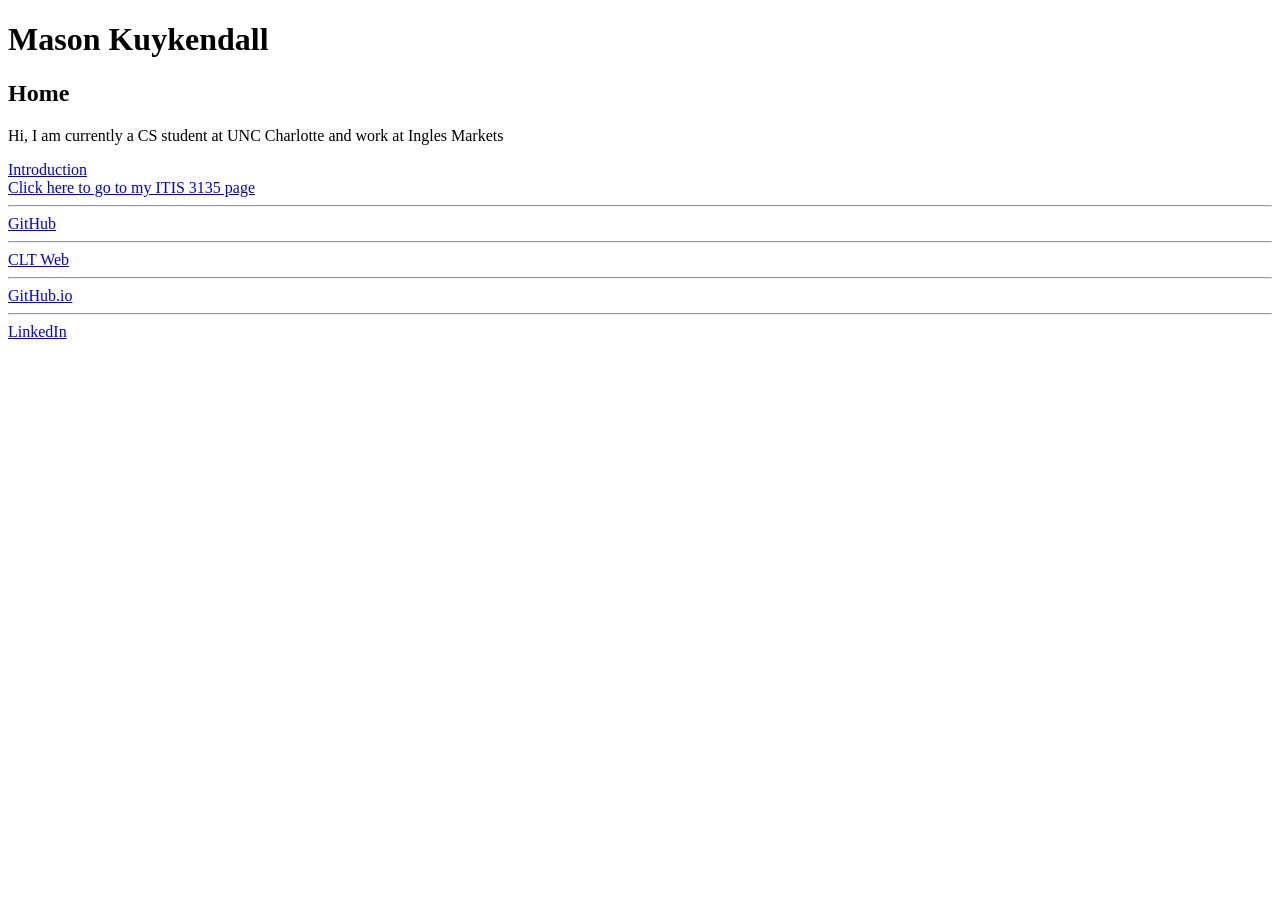
<file: index.html>
<!DOCTYPE html>
<html lang="en">
    <head>
        <meta charset="UTF-8">
        <meta name="viewport" content="width=device-width, initial-scale=1.0">
        <meta http-equiv="X-UA-Compatible" content="ie=edge">
        <meta name="description" content="Hi, I am currently a CS student at UNC Charlotte and work at Ingles Markets">
        <title>Mason Kuykendall | Home</title>
        <script src="https://lint.page/kit/4d0fe3.js" crossorigin="anonymous"></script>
    </head>
    <body>
        <header>
            <h1>Mason Kuykendall</h1>
        </header>
        <main>
            <h2>Home</h2>
            <p>Hi, I am currently a CS student at UNC Charlotte and work at Ingles Markets</p>
            <nav>
                <a href="introduction.html">Introduction</a>
            </nav>
        </main>
        <footer>
            <a href="itis3135/">Click here to go to my ITIS 3135 page</a><hr>
            <a href="https://github.com/TheBotManMason">GitHub</a><hr>
            <a href="https://webpages.charlotte.edu/mkuyken2">CLT Web</a><hr>
            <a href="https://TheBotManMason.github.io">GitHub.io</a><hr>
            <a href="https://www.linkedin.com/in/mason-kuykendall-8690ba330/">LinkedIn</a>
        </footer>
        
</html>
</file>
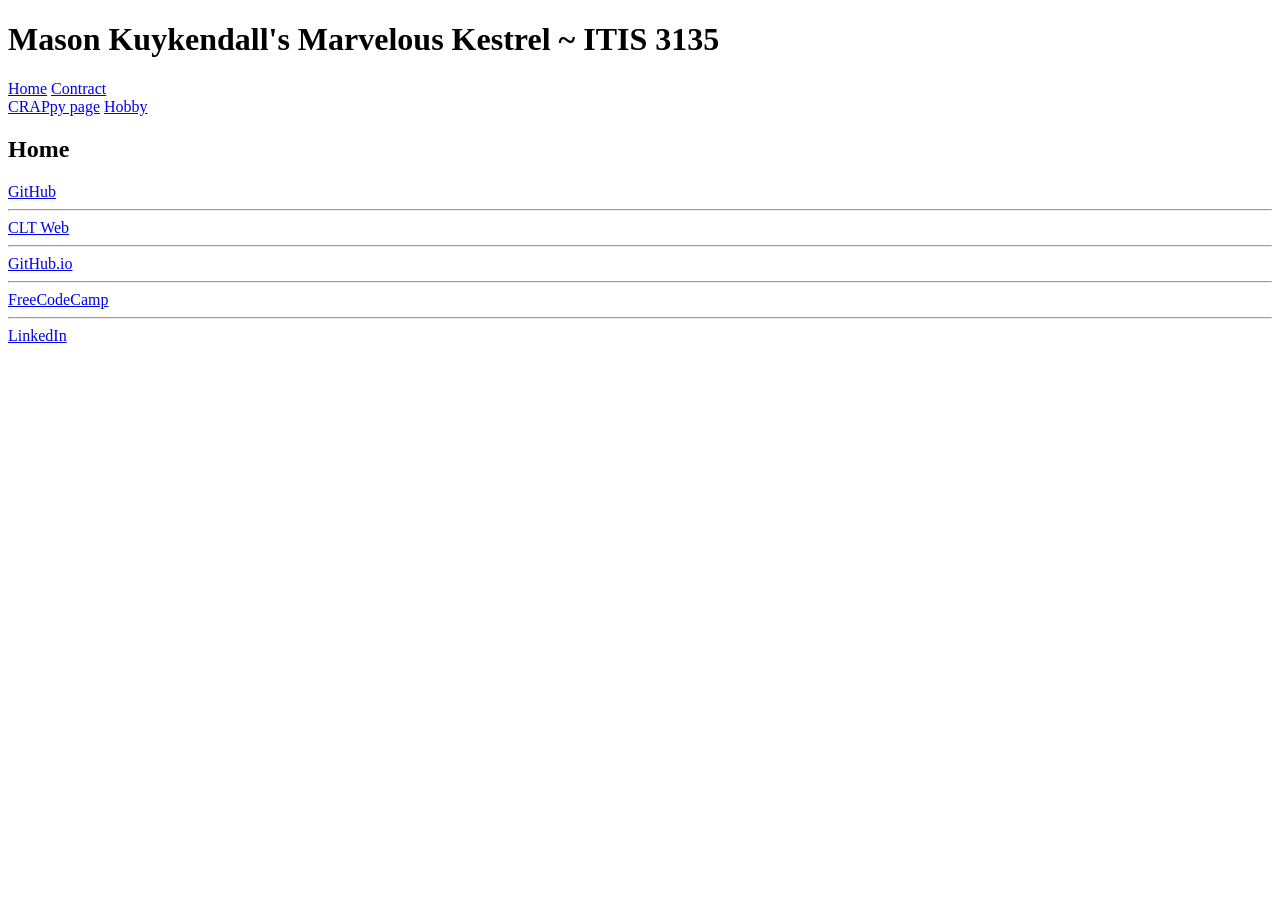
<file: itis3135/index.html>
<!doctype html>
<html lang="en">
    <head>
        <meta charset="utf-8">
        <meta name="viewport" content="width=device-width, initial-scale=1">
        <title>Mason Kuykendall's Marvelous Kestrel ~ ITIS 3135 | Home</title>
        <meta name="description" content="">
        <!--<link rel="stylesheet" href="styles.css">-->
        <script src="https://lint.page/kit/4d0fe3.js" crossorigin="anonymous"></script>
    </head>
    <body>
        <header>
            <h1>Mason Kuykendall's Marvelous Kestrel ~ ITIS 3135</h1>
            <nav id="normal-nav">
                <a href="index.html">Home</a>
                <a href="contract.html">Contract</a>
                
            </nav>
            <nav id="abnormal-nav">
                <a href="stuff/CORn   =-=-=-][;'.htm">CRAPpy page</a>
                <a href="hobby/index.html#home">Hobby</a>
            </nav>
        </header>
        <main>
            <h2>Home</h2>
        </main>
        <footer>
            <a href="https://github.com/TheBotManMason">GitHub</a><hr>
            <a href="https://webpages.charlotte.edu/mkuyken2">CLT Web</a><hr>
            <a href="https://TheBotManMason.github.io">GitHub.io</a><hr>
            <a href="https://www.freecodecamp.org/masonkuykendall">FreeCodeCamp</a><hr>
            <a href="https://www.linkedin.com/in/mason-kuykendall-8690ba330/">LinkedIn</a>
        </footer>
    </body>
</html>
</file>
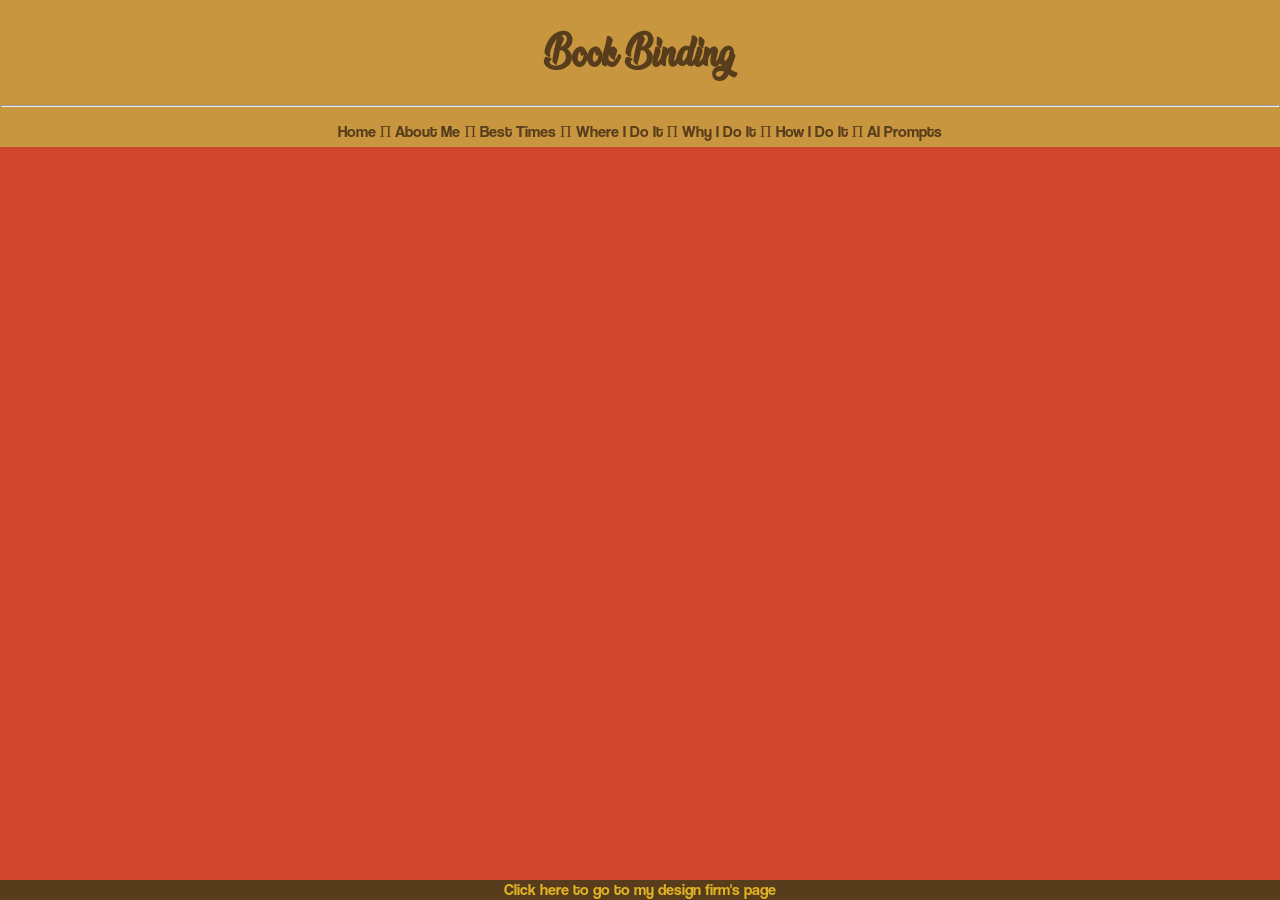
<file: itis3135/hobby/index.html>
<!doctype html>
<html lang="en">
    <head>
        <meta charset="utf-8">
        <meta name="viewport" content="width=device-width, initial-scale=1">
        <title>Hobbies</title>
        <meta name="description" content="">
        <link rel="icon" href="images/favicon.ico">
        <!--<link rel="stylesheet" href="styles.css">-->
    <style>
        :root{
            --header-background-color: #C8963E;
            --header-text-color: #E3C567;
            --header-text-link-unvisited-color: #e1b224;
            --header-text-link-visited-color: #b7911f;
            --main-background-color: #D1462F;
            --main-text-color: #D9AE61;
            --footer-background-color: #573D1C;
            --footer-text-color: #E3C567;
            --header-link-visitedcolor: #865719;
            --header-link-color: #6c4615;
        }

        @font-face {
            font-family: "Sacrifice";
            src: url(fonts/SacrificeDemo-8Ox1B.ttf) format("truetype");
        }

        @font-face {
            font-family: "NatureBeauty";
            src: url(fonts/NatureBeautyPersonalUse-9Y2DK.ttf) format("truetype");
        }

        @font-face {
            font-family: "Coolvetica";
            src: url(fonts/Coolvetica\ Rg.otf) format("opentype");
        }

        header{
            background-color: var(--header-background-color);
            color: var(--footer-background-color);
            text-align: center;
            padding: 1px;
            margin: -8px -8px -8px -8px;
            font-family: 'NatureBeauty', cursive;
        }

        body{
            background-color: var(--main-background-color);
            color: var(--main-text-color);
            font-family: 'Coolvetica', sans-serif;
            display: flex;
            flex-direction: column;
        }

        main{
            flex: 1;
            padding: 20px;
        }

        footer{
            background-color: var(--footer-background-color);
            color: var(--footer-text-color);
            text-align: center;
            position: fixed;
            bottom: 0;
            left: 0;
            width: 100%;
            font-family: 'Sacrifice', cursive;
        }

        a:visited {
            color: var(--header-text-link-visited-color);
        }

        a:link {
            color: var(--header-text-link-unvisited-color);
        }

        a {
            font-family: 'Coolvetica', sans-serif;
            text-decoration: none;
        }

        header a:visited {
            color: var(--header-link-color);
        }
        header a:link {
            color: var(--header-link-visited-color);
        }
        
        .section{
            display: none;
        }

        .section:target{
            display: block;
        }

        #time-splainer{
            width: 20em;
        }
        


    </style>
    
    </head>
    <body>
        <header>
            <h1>Book Binding</h1><hr>
            <nav>
                <a href="#home">Home</a> Π
                <a href="#about_me">About Me</a> Π
                <a href="#best_times">Best Times</a> Π
                <a href="#where_i_do_it">Where I Do It</a> Π
                <a href="#why_i_do_it">Why I Do It</a> Π
                <a href="#how_i_do_it">How I Do It</a> Π
                <a href="#ai_prompts">AI Prompts</a>
            </nav>
        </header>
        <main>
            <section id="home" class="section">
                <h2>Home</h2>
                <p>Hello! Welcome to my book binding page.</p>
                <figure>
                    <img src="images/book.jpg" alt="book" width="500">
                    <figcaption>A custom leather bound book</figcaption>
                </figure>
                <p>I like to rebind books I own and bind fanfiction in to real, leatherbound books.</p>
            </section>
            <section id="about_me" class="section">
                <h2>About Me</h2>
                <p>My name is Mason Kuykendall, and I love to bind books. I find it very peaceful and cathartic.</p>
                <figure>
                    <img src="images/me.jpg" alt="Mason Kuykendall" width="500">
                    <figcaption><em>Mason Kuykendall ie. ME</em></figcaption>
                </figure>
                <p>I am currently a CS student at UNC Charlotte and work at Ingles Markets. In my off time I live to do creative hobbies such as book binding, leather working, and stone carving.</p>
            </section>
            <section id="best_times" class="section">
                <h2>Best Times</h2>
                <table>
                    <tr>
                        <th>Day</th>
                        <th>Time</th>
                    </tr>
                    <tr>
                        <td>Sunday</td>
                        <td>5:00 PM - 9:00 PM</td>
                    </tr>
                    <tr>
                        <td>Monday</td>
                        <td>5:00 PM - 9:00 PM</td>
                    </tr>
                    <tr>
                        <td>Tuesday</td>
                        <td>10:00 AM - 7:00 PM</td>
                    </tr>
                    <tr>
                        <td>Wednesday</td>
                        <td>5:00 PM - 9:00 PM</td>
                    </tr>
                    <tr>
                        <td>Thursday</td>
                        <td>5:00 PM - 9:00 PM</td>
                    </tr>
                    <tr>
                        <td>Friday</td>
                        <td>7:00 PM - 9:00 PM</td>
                    </tr>
                </table>
                <p id="time-splainer">I am usually free after work. On tuesday I am free all day and on saturday I am never free.</p>
            </section>
            <section id="where_i_do_it" class="section">
                <h2>Where I Do It</h2>
                <p>So where do I do my book binding hobby? Well, here in my garage of course!</p>
                <figure>
                    <img src="images/R.jpg" alt="Garage workshop" width="500">
                    <figcaption><em>My garage (flickr free use)</em></figcaption>
                </figure>
                <p>It is big enough to house all the tools I use and have my book press.</p>
            </section>
            <section id="why_i_do_it" class="section">
                <h2>Why I Do It</h2>
                <p>Why do I do book binding? I do it because I find it very relaxing and rewarding. I also like to have physical copies of my favorite fanfiction. I mean just look at this Percy Jackson rebinding from Jess Less:</p>
                <figure>
                    <img src="images/percy-jackson-book.png" alt="Percy Jackson Book Jess Less" width="500">
                    <figcaption><em>Percy Jackson book rebinding from Jess Less</em></figcaption>
                </figure>
                <p>Just seeing awesome rebindings like these just make me wait to come home from work and work on a book.</p>
            </section>
            <section id="how_i_do_it" class="section">
                <h2>How I Do It</h2>
                <figure>
                    <img src="images/book-press.png" alt="Book Press" width="500">
                    <figcaption><em>My book press (flickr free use)</em></figcaption>
                </figure>
                <figure>
                    <img src="images/stamps.jpg" alt="Leather Stamps" width="500">
                    <figcaption><em>My leather stamps</em></figcaption>
                </figure>
                <p>Some of the tools I use for book binding are my book press, which I use to hold the pages together while the glue dries, and my leather stamps, which I use to create decorative patterns on the book covers. I also use a needle, twine, and glue to create the spine of the book</p>
            </section>
            <section id="ai_prompts" class="section">
                <h2>AI Prompts</h2>
                <p>Prompt: "how to make sections in html on appear one at a time: how to make the sections section right (Bing -> Copilot)"</p>
                <p>It showed me in CSS how to detect wether a link has been clicked on and showed me how to make the sections appear one at a time.</p>
            </section>
        </main>
        <footer>
            <a href="../masonkuykendall-designs.com/index.html">Click here to go to my design firm's page</a>
            <script src="https://lint.page/kit/4d0fe3.js" crossorigin="anonymous"></script>
        </footer>
</html>
</file>
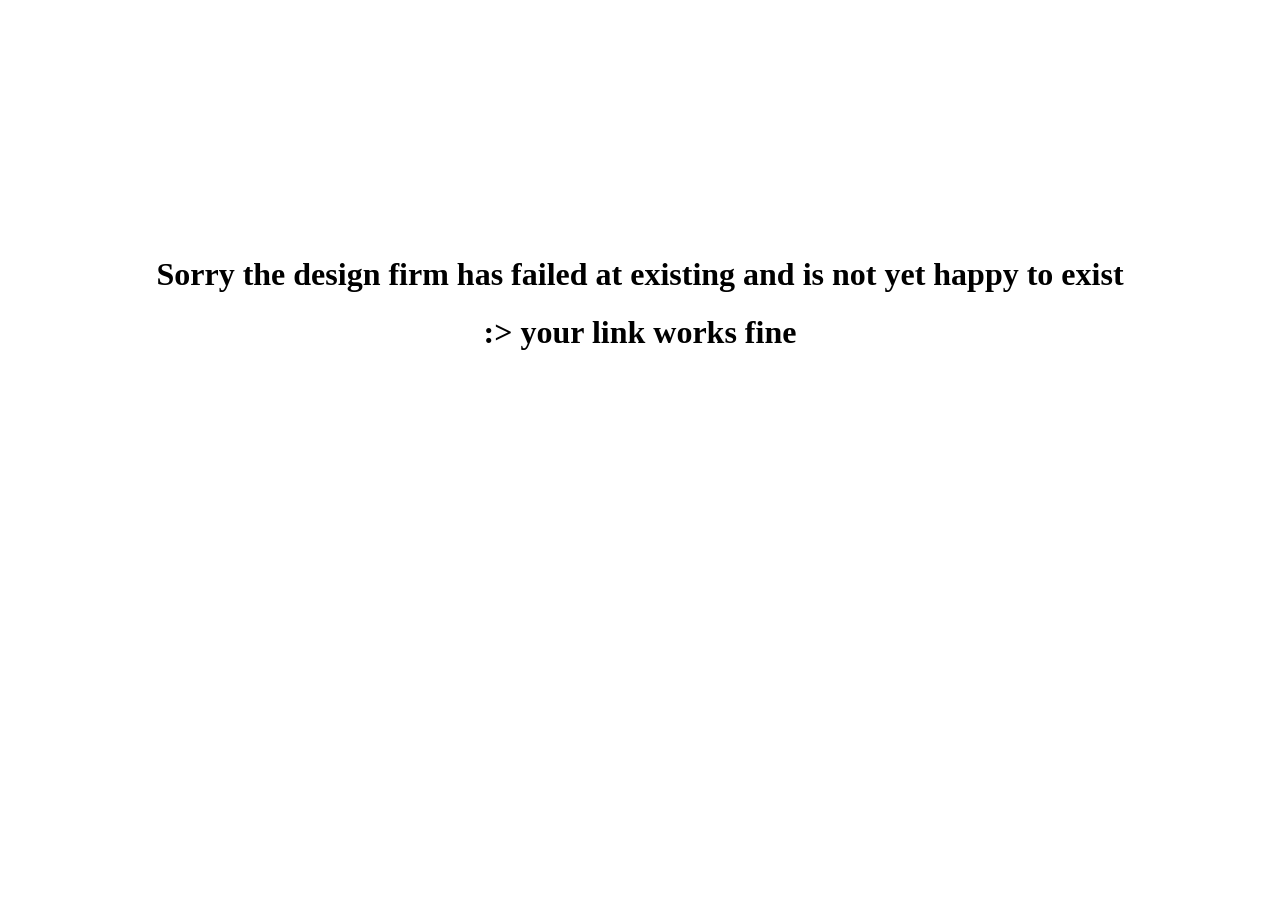
<file: itis3135/masonkuykendall-designs.com/index.html>
<!DOCTYPE html>
<html lang="en">
    <head>
        <style>
            body {
                text-align: center;
                margin-top: 20%;
            }
        </style>
    </head>
    <body>
        <main>
            <h1>Sorry the design firm has failed at existing and is not yet happy to exist</h1>
            <h1> :> your link works fine </h1>
        </main>
    </body>
</html>
</file>
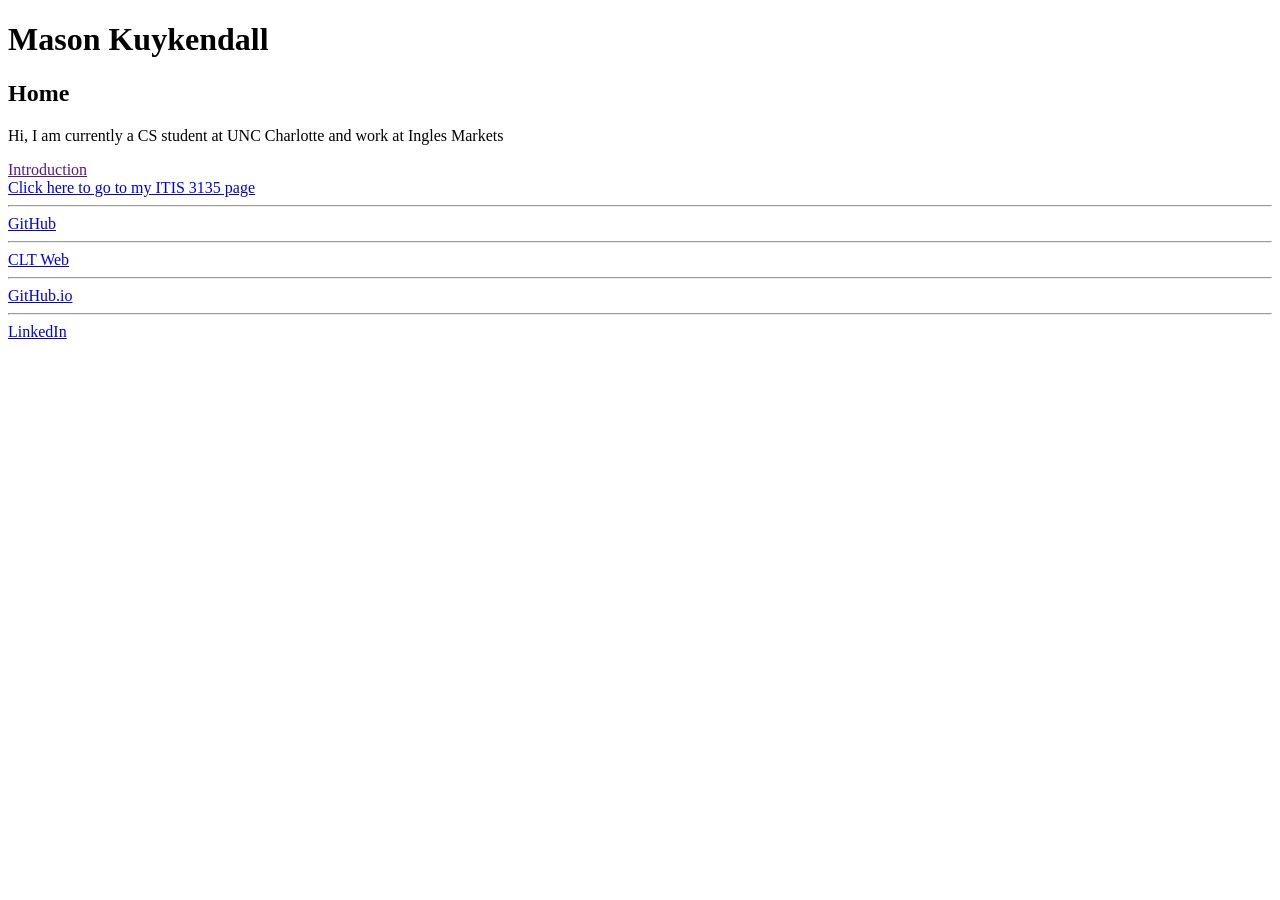
<file: boilerplate.html>
<!doctype html>
<html lang="en">
    <head>
        <meta charset="utf-8">
        <meta name="viewport" content="width=device-width, initial-scale=1">
        <title></title>
        <meta name="description" content="">
        <!--<link rel="stylesheet" href="styles.css">-->
        <script src="https://lint.page/kit/4d0fe3.js" crossorigin="anonymous"></script>
    </head>
    <body>
        <header>
            <h1>Mason Kuykendall</h1>
        </header>
        <main>
            <h2>Home</h2>
            <p>Hi, I am currently a CS student at UNC Charlotte and work at Ingles Markets</p>
            <a href="">Introduction</a>
        </main>
        <footer>
            <a href="itis3135/">Click here to go to my ITIS 3135 page</a><hr>
            <a href="https://github.com/TheBotManMason">GitHub</a><hr>
            <a href="https://webpages.charlotte.edu/mkuyken2">CLT Web</a><hr>
            <a href="https://TheBotManMason.github.io">GitHub.io</a><hr>
            <a href="https://www.linkedin.com/in/mason-kuykendall-8690ba330/">LinkedIn</a>
        </footer>
        <title>
            <h1>Mason Kuykendall</h1>
            <hr>
            <h2>Home</h2>
        </title>
    </body>
</html>
</file>
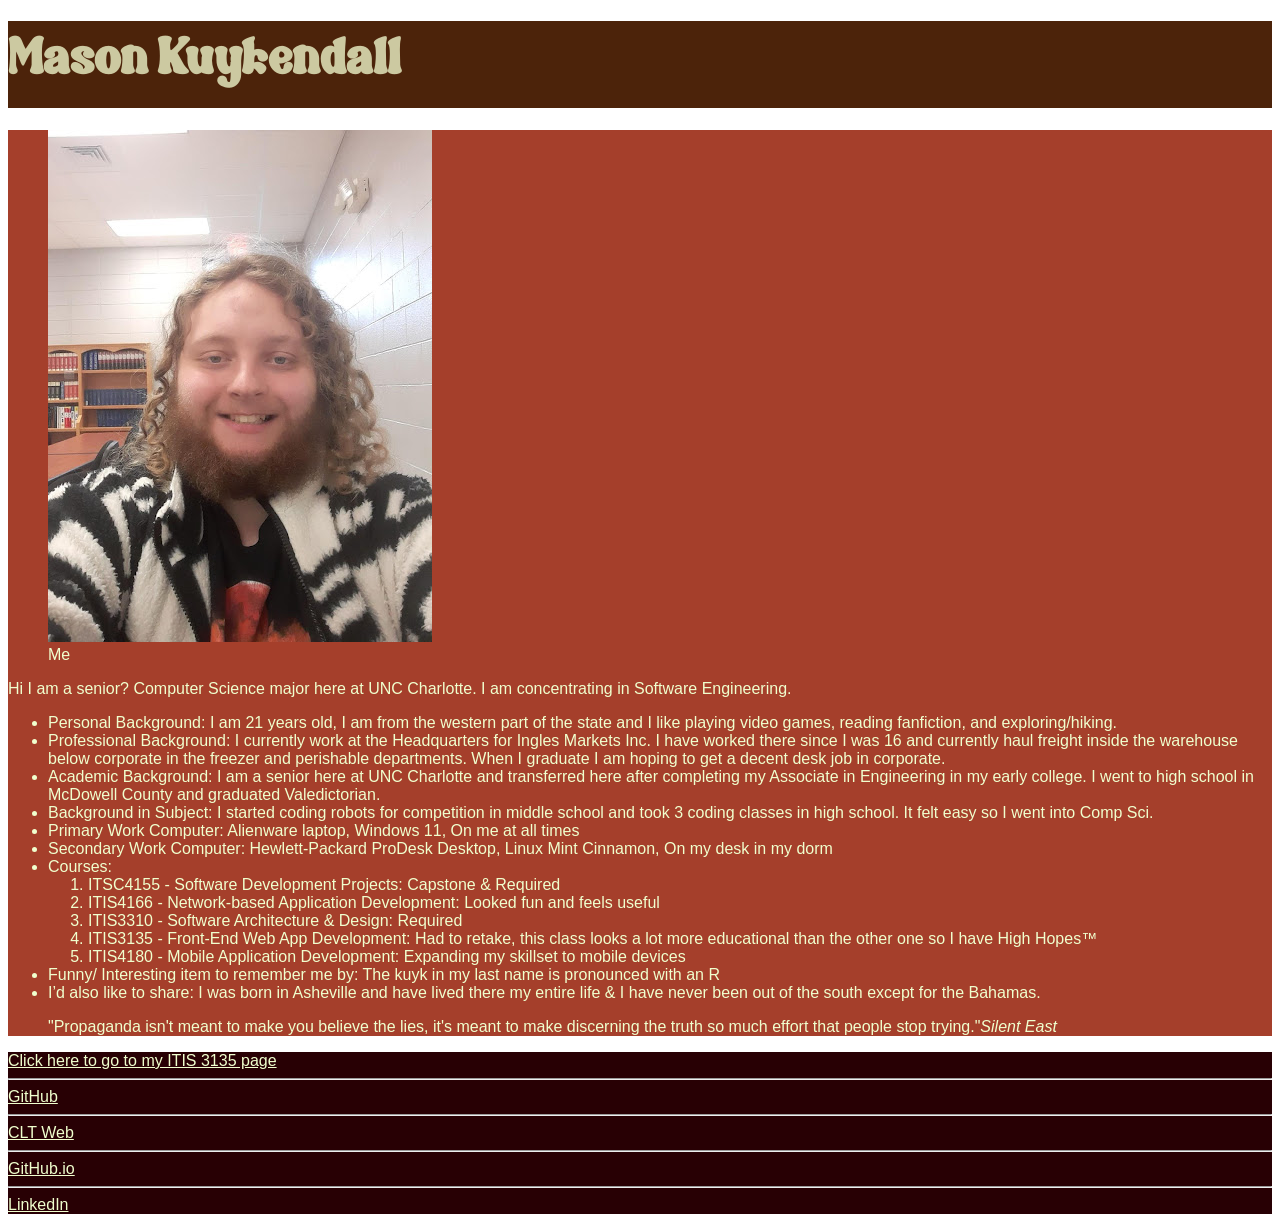
<file: introduction.html>
<!doctype html>
<html lang="en">
    <head>
        <meta charset="utf-8">
        <meta name="viewport" content="width=device-width, initial-scale=1">
        <title>Mason Kuykendall | Introduction</title>
        <meta name="description" content="Introduction to Mason Kuykendall">
        <link rel="stylesheet" href="styles.css">
        <script src="https://lint.page/kit/4d0fe3.js" crossorigin="anonymous"></script>
    </head>
    <body>
        <header>
            <h1>Mason Kuykendall</h1>
        </header>
        <main>
            <figure>
                <img src="images/selfie.jpg">
                <figcaption>Me</figcaption>
            </figure>
            <p>Hi I am a senior? Computer Science major here at UNC Charlotte. I am concentrating in Software Engineering. </p>
            <ul>
                <li>Personal Background: I am 21 years old, I am from the western part of the state and  I like playing video games, reading fanfiction, and exploring/hiking.</li>
                <li>Professional Background: I currently work at the Headquarters for Ingles Markets Inc. I have worked there since I was 16 and currently haul freight inside the warehouse below corporate in the freezer and perishable departments. When I graduate I am hoping to get a decent desk job in corporate.</li>
                <li>Academic Background: I am a senior here at UNC Charlotte and transferred here after completing my Associate in Engineering in my early college. I went to high school in McDowell County and graduated Valedictorian.</li>
                <li>Background in Subject: I started coding robots for competition in middle school and took 3 coding classes in high school. It felt easy so I went into Comp Sci.</li>
                <li>Primary Work Computer: Alienware laptop, Windows 11, On me at all times</li>
                <li>Secondary Work Computer: Hewlett-Packard ProDesk Desktop, Linux Mint Cinnamon, On my desk in my dorm</li>
                <li>Courses:
                    <ol>
                        <li>ITSC4155 - Software Development Projects: Capstone & Required</li>
                        <li>ITIS4166 - Network-based Application Development: Looked fun and feels useful</li>
                        <li>ITIS3310 - Software Architecture & Design: Required</li>
                        <li>ITIS3135 - Front-End Web App Development: Had to retake, this class looks a lot more educational than the other one so I have High Hopes™</li>
                        <li>ITIS4180 - Mobile Application Development: Expanding my skillset to mobile devices</li>
                    </ol>
                </li>
                <li>Funny/ Interesting item to remember me by: The kuyk in my last name is pronounced with an R</li>
                <li>I’d also like to share: I  was born in Asheville and have lived there my entire life & I have never been out of the south except for the Bahamas.</li>
            </ul>
            <blockquote>"Propaganda isn't meant to make you believe the lies, it's meant to make discerning the truth so much effort that people stop trying."<cite>Silent East</cite></blockquote>
        </main>
        <footer>
            <a href="itis3135/">Click here to go to my ITIS 3135 page</a><hr>
            <a href="https://github.com/TheBotManMason">GitHub</a><hr>
            <a href="https://webpages.charlotte.edu/mkuyken2">CLT Web</a><hr>
            <a href="https://TheBotManMason.github.io">GitHub.io</a><hr>
            <a href="https://www.linkedin.com/in/mason-kuykendall-8690ba330/">LinkedIn</a>
        </footer>
    </body>
</html>
</file>
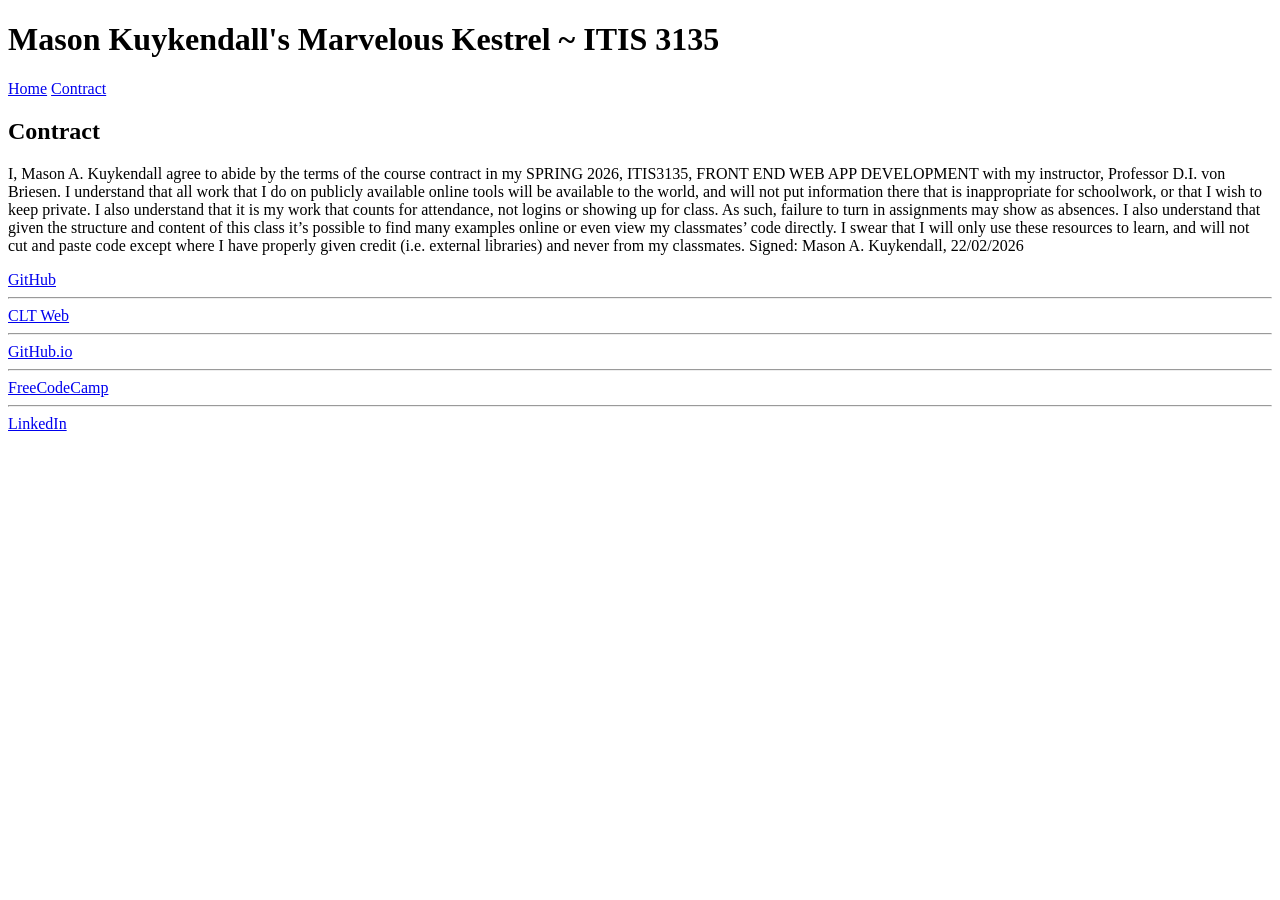
<file: itis3135/contract.html>
<!doctype html>
<html lang="en">
    <head>
        <meta charset="utf-8">
        <meta name="viewport" content="width=device-width, initial-scale=1">
        <title>Mason Kuykendall's Marvelous Kestrel ~ ITIS 3135 | Contract</title>
        <meta name="description" content="">
        <!--<link rel="stylesheet" href="styles.css">-->
        <script src="https://lint.page/kit/4d0fe3.js" crossorigin="anonymous"></script>
    </head>
    <body>
        <header>
            <h1>Mason Kuykendall's Marvelous Kestrel ~ ITIS 3135</h1>
            <nav>
                <a href="index.html">Home</a>
                <a href="contract.html">Contract</a>
            </nav>
        </header>
        <main>
            <h2>Contract</h2>
            <p>I, Mason A. Kuykendall agree to abide by the terms of the course contract in my SPRING 2026, ITIS3135, FRONT END WEB APP DEVELOPMENT with my instructor, Professor D.I. von Briesen. I understand that all work that I do on publicly available online tools will be available to the world, and will not put information there that is inappropriate for schoolwork, or that I wish to keep private. I also understand that it is my work that counts for attendance, not logins or showing up for class. As such, failure to turn in assignments may show as absences. I also understand that given the structure and content of this class it’s possible to find many examples online or even view my classmates’ code directly. I swear that I will only use these resources to learn, and will not cut and paste code except where I have properly given credit (i.e. external libraries) and never from my classmates. Signed: Mason A. Kuykendall, 22/02/2026</p>
        </main>
        <footer>
            <a href="https://github.com/TheBotManMason">GitHub</a><hr>
            <a href="https://webpages.charlotte.edu/mkuyken2">CLT Web</a><hr>
            <a href="https://TheBotManMason.github.io">GitHub.io</a><hr>
            <a href="https://www.freecodecamp.org/masonkuykendall">FreeCodeCamp</a><hr>
            <a href="https://www.linkedin.com/in/mason-kuykendall-8690ba330/">LinkedIn</a>
        </footer>
    </body>
</html>
</file>
<file: styles.css>
:root {
    --header-color: #4c230a;
    --footer-color: #280004;
    --header-text: #ccc9a1;
    --body-color: #a53f2b;
    --body-text: #f0ffce;
}

@font-face {
    font-family: 'Bulgia';
    src: url('Bulgia.otf') format('opentype');
    font-weight: normal;
    font-style: normal;
}

@font-face {
    font-family: 'Goda';
    src: url('goda.personal-use.otf') format('opentype');
}

header {
    background-color: var(--header-color);
    font-family: 'Bulgia', serif;
    color: var(--header-text);
}

main {
    background-color: var(--body-color);
    font-family: 'Cocogoose', sans-serif;
    color: var(--body-text);
}

footer {
    background-color: var(--footer-color);
    font-family: 'Cocogoose', sans-serif;
    a:link {color: var(--body-text);}
    a:visited {color: var(--header-text);}
}
</file>
